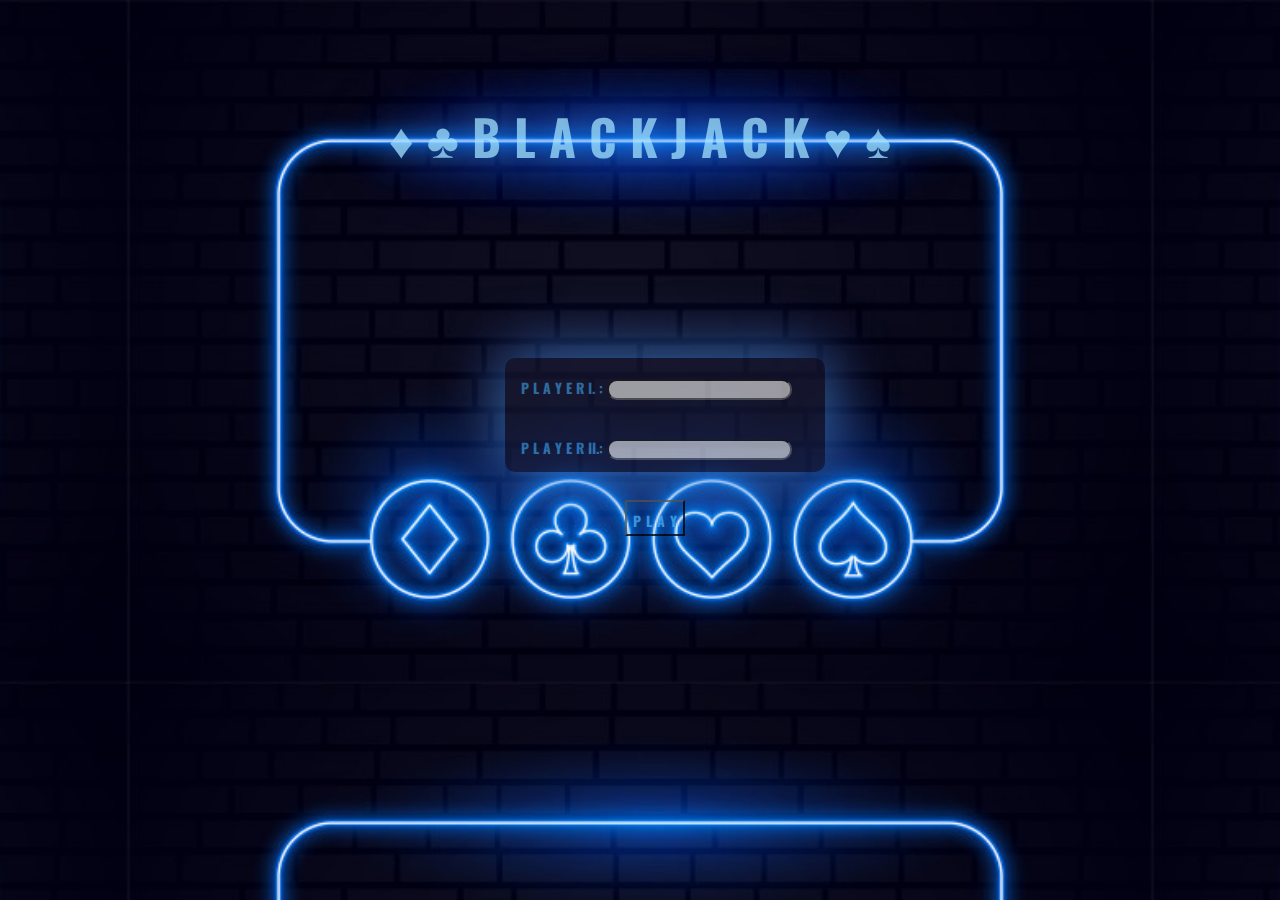
<file: index.html>
<!DOCTYPE html>
<html lang="en">
<head>
    <title>&diams;&clubs;&hearts;&spades;</title>
    <meta charset="UTF-8">
    <!-- http://proger.i-forge.net/The_smallest_transparent_pixel/ -->
    <link rel="icon" href="[data-uri]">
    <link rel="stylesheet" href="static/main.css">

    <script src="game.js" defer></script>
</head>
<body>
 <h1>&diams; &clubs;        B l a c k J a c k   &hearts;  &spades;  </h1>
<form action="game.html" method="get">
<div class="white">

    <div id= "menu">
        <div class="name">
        P l a y e r  I. : <input type="text" name="player1" id="player1">
        <br><br>
        P l a y e r  II.: <input type="text" name="player2" id="player2">
        </div>

    </div>
    <button type="submit" class="button">p l a y</button>
</div>
</form>
</body>
</html>
</file>
<file: static/main.css>
@import url('https://fonts.googleapis.com/css2?family=Nunito:wght@300;600;700&family=Oswald&display=swap');

body {
    background: url(../static/casino.jpg);
    background-size: 80%;
    background-color: black;
    background-position: top;
    flex-direction: column;
    display: flex;
    justify-content: center;
    align-items: center;
    height: 550px;

}
h1 {
    text-align: center;
    font-size: 70px;
    font-family: 'Oswald', serif;
    font-variant: all-petite-caps;
    text-shadow:
            0 0 0.5em #48aef3,
            0 0 1em blue;
    color: #9adbff;
    margin-bottom: 180px;
    opacity: 80%;

}
.white{
    width: 300px;
    height: 180px;

    display: flex;
    justify-items: center;
    align-items: flex-start;
    flex-direction: column;
    opacity: 77%;

}
#menu {
    background-color: #1b1d38;
    box-shadow:  0 0 4em #48aef3,
                 0 0 4em #2f2fa5;
    border-radius: 10px;
    width: 320px;
    height: 300px;
    display: flex;
    flex-direction: column;
    justify-content: flex-start;
    align-content: center;
    position: relative;
    left: 5%;

    opacity: 77%;
}
.button {

    border-style: dot-dot-dash;
    position: relative;
    top: 10%;
    left: 45%;
    font-family: test, 'Oswald', 'sans-serif';
    font-variant: small-caps;
    font-weight: bolder;
    font-size: 20px;
    color: #48aef3;
    margin-top: 10px;
    margin-bottom: 20px;
    background-color: transparent;

}
input {
    border-radius: 10px;
}
.name {
    position: relative;
    top: 10%;
    left: 5%;
    font-size: 20px;
    font-family: test, 'Oswald', 'sans-serif';
    font-weight: bolder;
    font-variant: all-small-caps;
    color: #48aef3;

}
</file>
